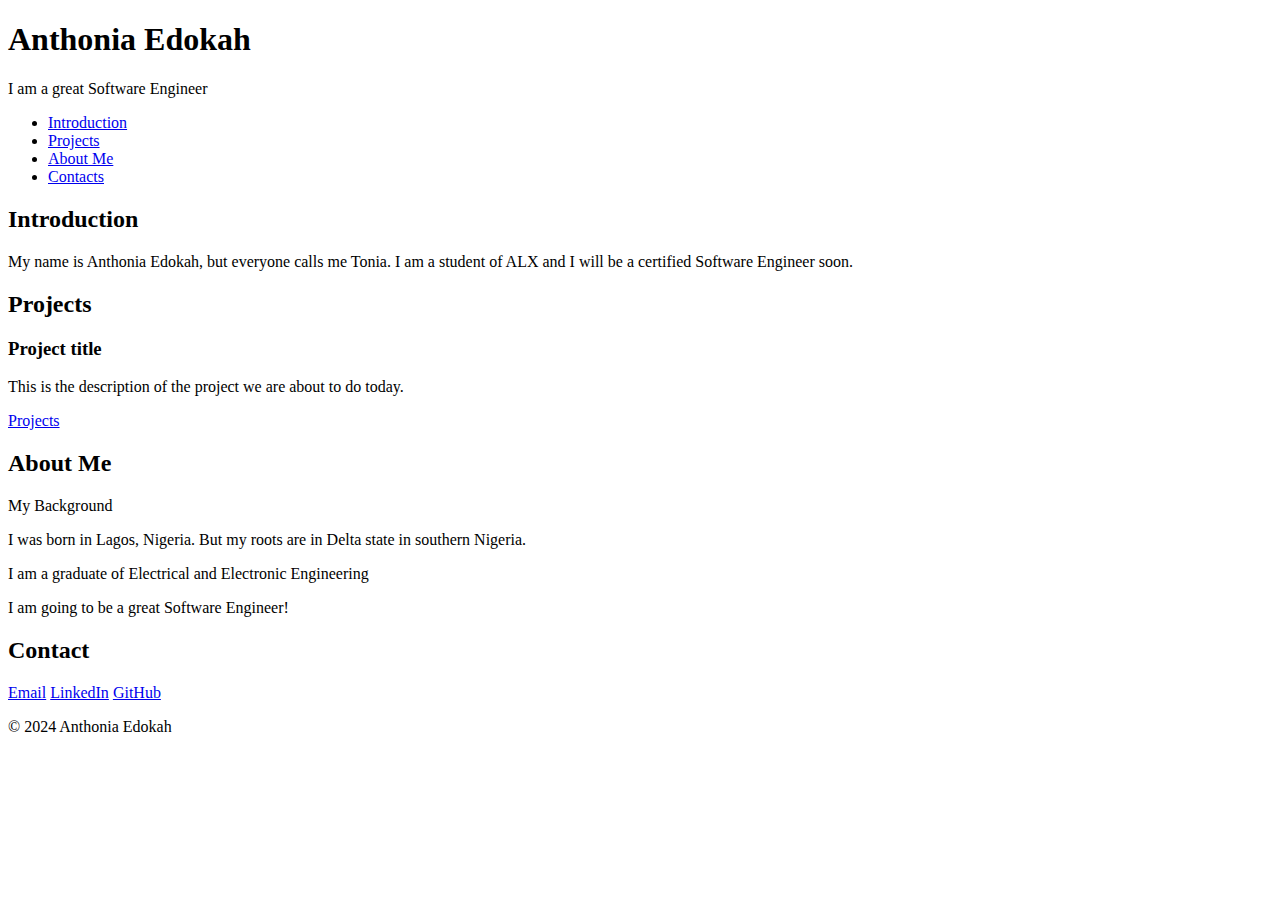
<file: portfolio/index.html>
<!DOCTYPE html>
<html lang="en">
<head>
    <meta charset="UTF-8">
    <meta name="viewport" content="width=device-width, initial-scale=1.0">
    <title>Anthonia Edokah - Personal Portfolio</title>
</head>
<body>
    
    <header>
        <h1>Anthonia Edokah</h1>
        <p>I am a great Software Engineer</p>
    </header>

    <nav>
        <ul>
            <li><a href="#introduction">Introduction</a></li>
            <li><a href="#projects">Projects</a></li>
            <li><a href="#About Me"> About Me</a></li>
            <li><a href="#contacts">Contacts</a></li>
        </ul>
    </nav>

    <section id="introduction">
<h2>Introduction</h2>
<p>My name is Anthonia Edokah, but everyone calls me Tonia. I am a student of ALX and I will be a certified Software Engineer soon.</p>
    </section>

    <section id="Projects">
<h2>Projects</h2>
<article class="Project">
    <h3>Project title</h3>
    <p>This is the description of the project we are about to do today.</p>
    <a href="#projects" target="_blank">Projects</a>
</article>
    </section>

    <section id="about">
        <h2>About Me</h2>
        <p>My Background</p>
        <p>I was born in Lagos, Nigeria. But my roots are in Delta state in southern Nigeria.</p>
        <p>I am a graduate of Electrical and Electronic Engineering</p>
        <p>I am going to be a great Software Engineer!</p>
    </section>

    <section id="Contact">
<h2>Contact</h2>
<a href="mailto:your.email@example.com" target="_blank">Email</a>
<a href="www.linkedin.com/in/anthonia-edokah-487179309" target="_blank"> LinkedIn</a>
<a href="https://github.com/T0nia" target="_blank">GitHub</a>
    </section>
</body>

<footer>
    <p>
        &copy; 2024 Anthonia Edokah
    </p>
</footer>
</html>
</file>
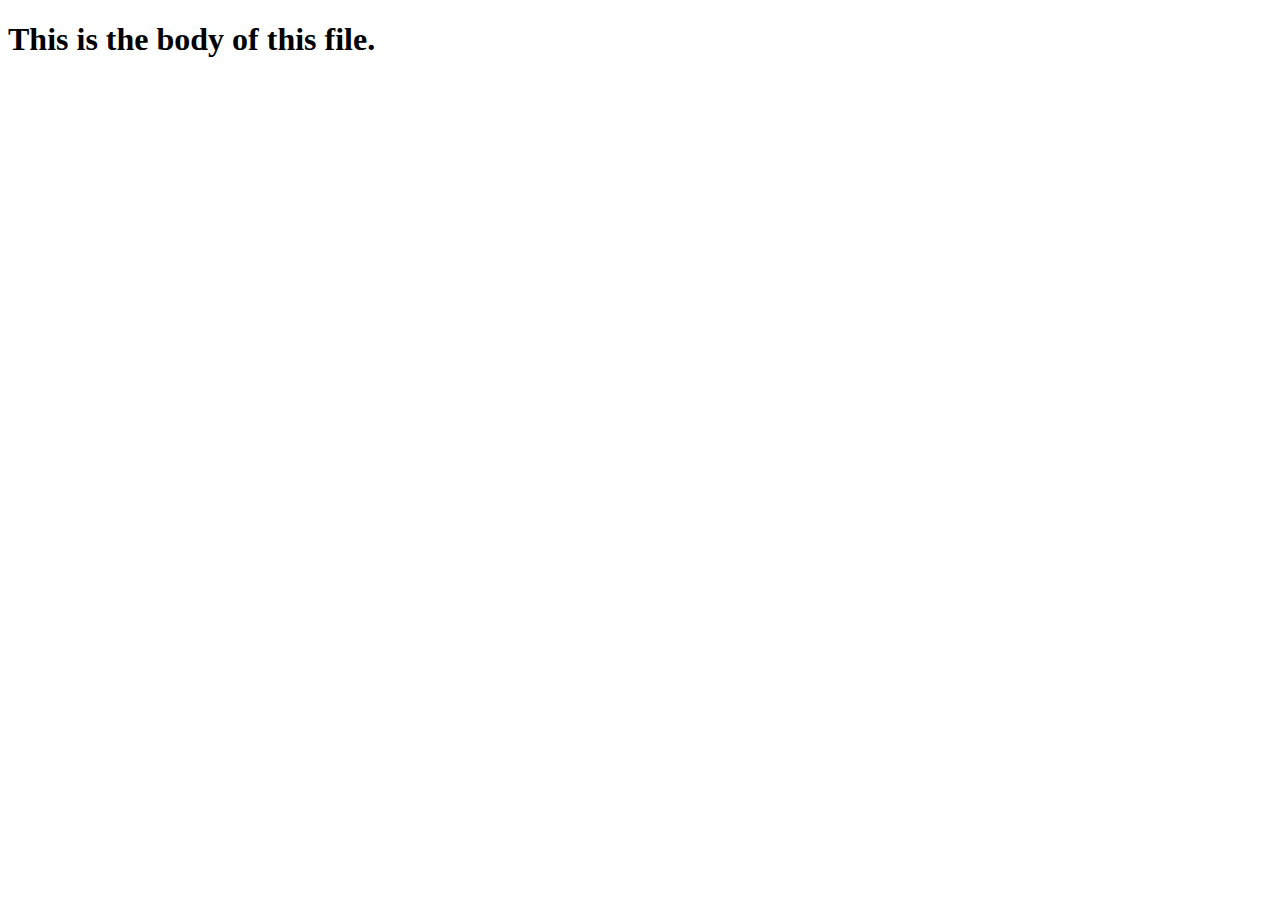
<file: html_basic/base_index.html>
<!DOCTYPE html>
<html lang="en">
<head>
    <meta charset="UTF-8">
    <meta name="viewport" content="width=device-width, initial-scale=1.0">
    <title>Title</title>
</head>
<body>
    <h1>This is the body of this file.</h1>
</body>
</html>
</file>
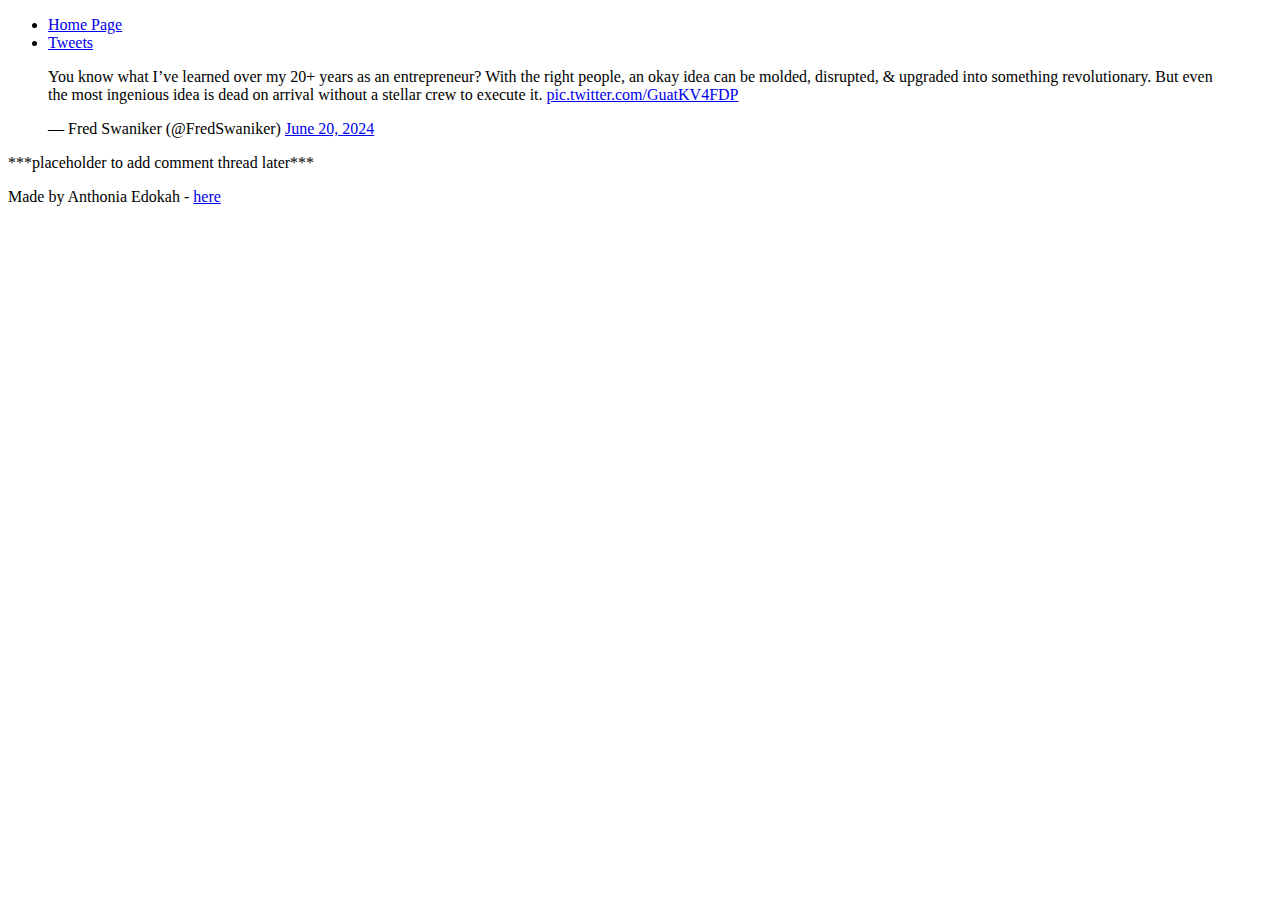
<file: html_basic/tweets.html>
<!DOCTYPE html>
<html lang="en">
<head>
    <meta charset="UTF-8">
    <meta name="viewport" content="width=device-width, initial-scale=1.0">
    <title>Tweets</title>
</head>
<body>

    <header>
    <ul>
        <li><a href="/html_basic/index.html">Home Page</a></li>
        <li> <a href="/html_basic/tweets.html"> Tweets</a></li>
    </ul>
</header>

<main>
    <article>
        <blockquote class="twitter-tweet"><p lang="en" dir="ltr">You know what I’ve learned over my 20+ years as an entrepreneur? With the right people, an okay idea can be molded, disrupted, &amp; upgraded into something revolutionary. But even the most ingenious idea is dead on arrival without a stellar crew to execute it. <a href="https://t.co/GuatKV4FDP">pic.twitter.com/GuatKV4FDP</a></p>&mdash; Fred Swaniker (@FredSwaniker) <a href="https://twitter.com/FredSwaniker/status/1803791136567263578?ref_src=twsrc%5Etfw">June 20, 2024</a></blockquote> <script async src="https://platform.twitter.com/widgets.js" charset="utf-8"></script>
    </article>
    <aside>
        <p>***placeholder to add comment thread later***</p>
    </aside>
   </main>

   <footer>
    <p>Made by Anthonia Edokah - <a href="www.google.com" target="_blank">here</a></p>
   </footer>
</body>
</html>
</file>
